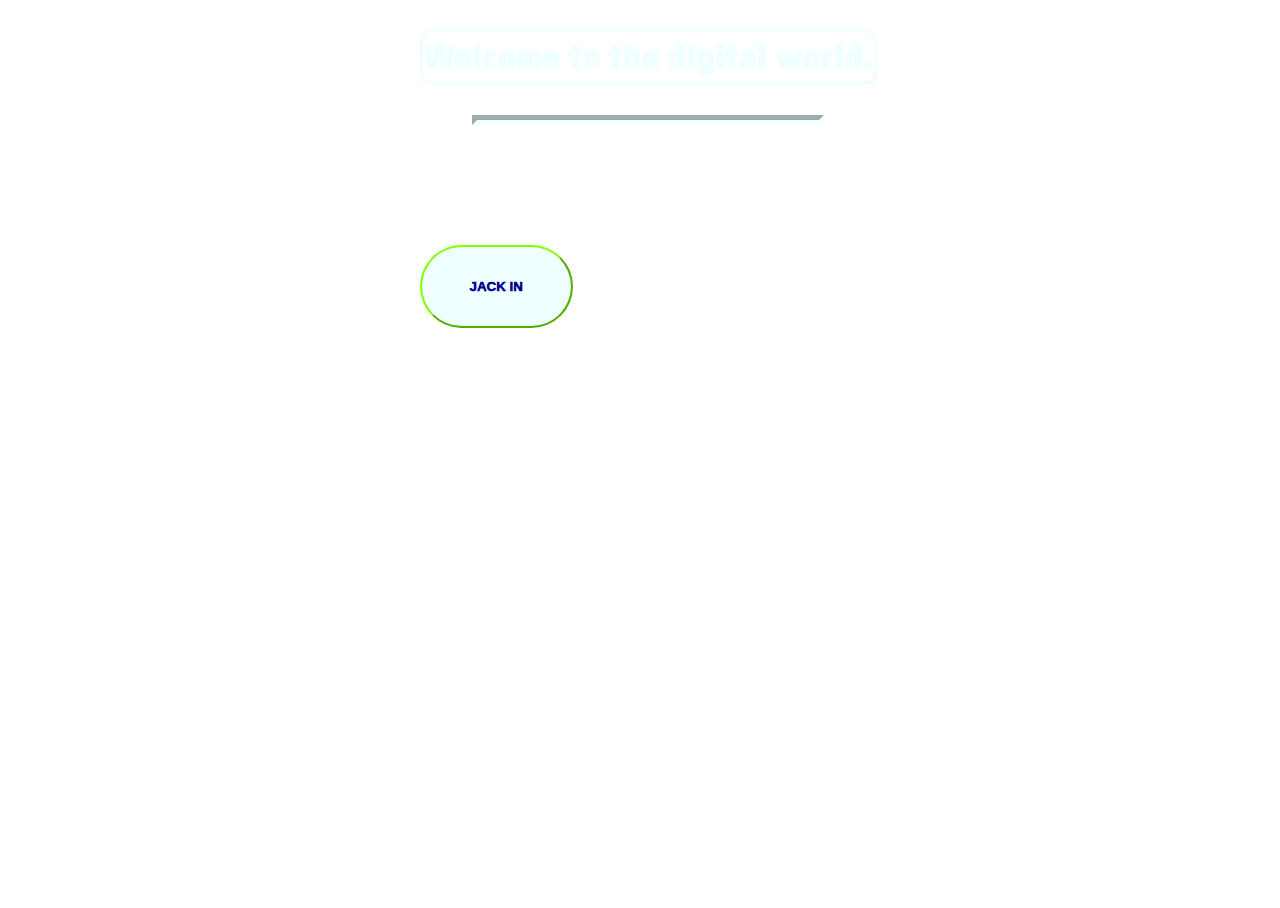
<file: index.html>
<!DOCTYPE html>
<html>

<head>
  <title>Startup</title>

  <!-- Google Fonts -->
  <link href="https://fonts.googleapis.com/css?family=Saira+Stencil+One&display=swap" rel="stylesheet">

  <!-- Bootstrap CSS from a CDN. This way you don't have to include the bootstrap file yourself -->
  <link rel="stylesheet" href="https://maxcdn.bootstrapcdn.com/bootstrap/4.0.0-alpha.6/css/bootstrap.min.css"
    integrity="sha384-rwoIResjU2yc3z8GV/NPeZWAv56rSmLldC3R/AZzGRnGxQQKnKkoFVhFQhNUwEyJ" crossorigin="anonymous">

    <style type="text/css">
      #mc_embed_signup {
        
        clear: left;
        font: 14px Helvetica, Arial, sans-serif;
      }

      /* Add your own Mailchimp form style overrides in your site stylesheet or in this style block.
We recommend moving this block and the preceding CSS link to the HEAD of your HTML file. */
    </style>

  <!-- Your own stylesheet -->
  <link rel="stylesheet" type="text/css" href="style.css">
</head>


<body>
  <header class="startup text-center text-white d-flex">
    <div class="container my-auto">
      <div class="row">
        <div class="col-lg-12 my-auto">
          <h1 class="display-4">Welcome to the digital world.</h1>
          <hr>
        </div>
        <div class="col-lg-12 my-auto">
          <!-- Begin Mailchimp Signup Form -->
         
         
          <div id="mc_embed_signup">
            <form
              action="https://gmail.us3.list-manage.com/subscribe/post?u=8bd5c1773a3e147e0c6add621&amp;id=7ef9c6f135"
              method="post" id="mc-embedded-subscribe-form" name="mc-embedded-subscribe-form" class="validate"
              target="_blank" novalidate>
              <div id="mc_embed_signup_scroll">
                
                
                <!-- real people should not fill this in and expect good things - do not remove this or risk form bot signups-->
                <div style="position: absolute; left: -5000px;" aria-hidden="true"><input type="text"
                    name="b_8bd5c1773a3e147e0c6add621_7ef9c6f135" tabindex="-1" value=""></div>
                <div class="clear"><input class="btn btn-primary btn-xl" type="submit" value="Jack in" name="subscribe" id="mc-embedded-subscribe"
                    class="button"></div>
              </div>
            </form>
          </div>

          <!--End mc_embed_signup-->
          
        </div>
      </div>
  </header>


</body>

</html>
</file>
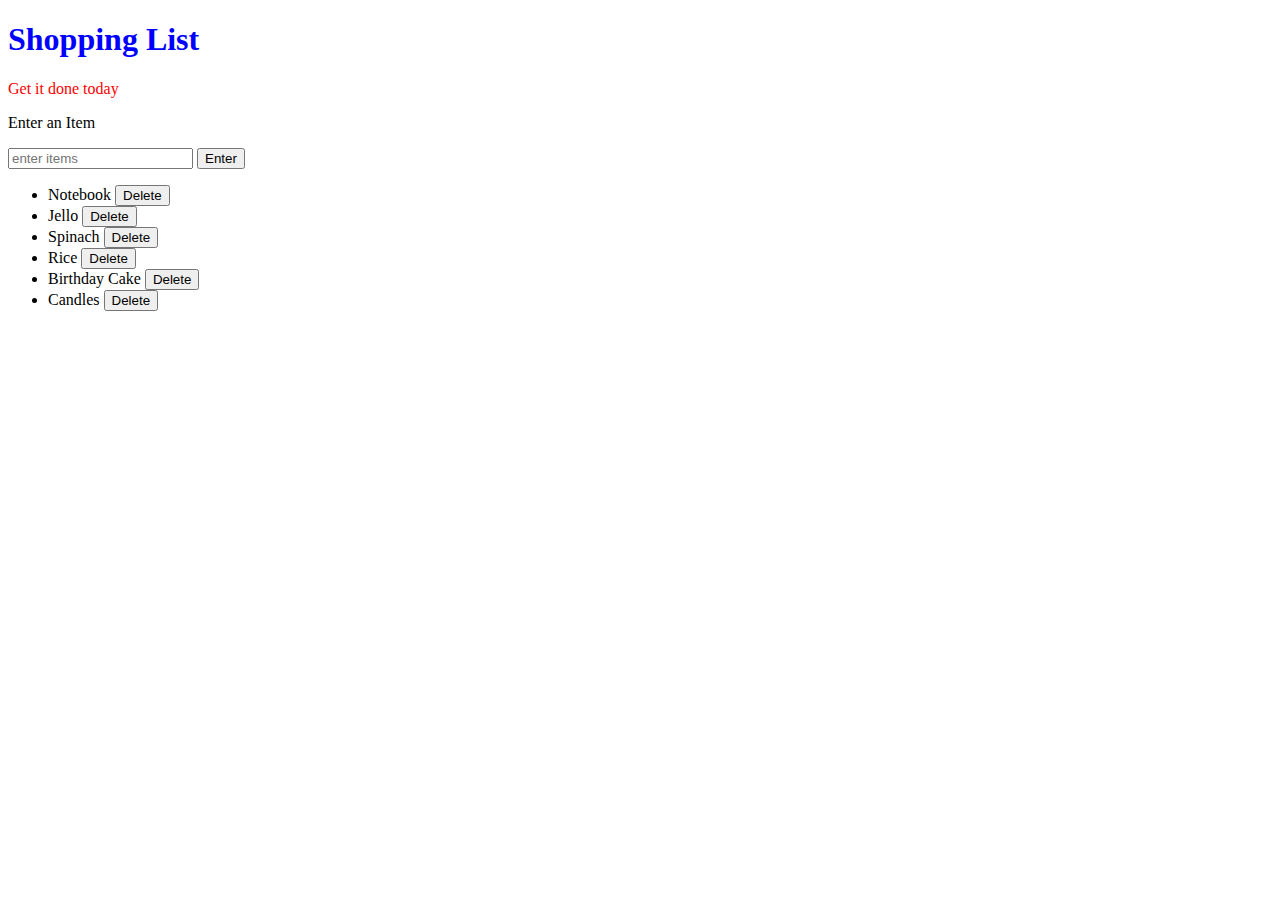
<file: S12 - JS DOM Manipulation/Index.html>
<!DOCTYPE html>
<html lang="en">

<head>
    <title>JavaScript and DOM</title>
    <link rel="stylesheet" href="style.css" type="text/css">
</head>

<body>
    <h1 class="bluecolor">Shopping List</h1>
    <p id="first">Get it done today</p>
    <p class="second">Enter an Item</p>
    <input id="userinput" type="text" placeholder="enter items">
    <button id="enter">Enter</button>
    <ul>
        <li random="23">Notebook <button class="delete">Delete</button></li>
        <li random="23">Jello <button class="delete">Delete</button></li>
        <li random="23">Spinach <button class="delete">Delete</button> </li>
        <li random="23">Rice <button class="delete">Delete</button></li>
        <li random="23">Birthday Cake <button class="delete">Delete</button></li>
        <li>Candles <button class="delete">Delete</button></li>
    </ul>
    <script type="text/javascript" src="script.js">    </script>
</body>

</html>
</file>
<file: style.css>
body,
html {
  width: 100%;
  height: 100%;
}
hr{
  max-width: 75%;
  border-width: 5px;
  border-color: azure;
}

body {
  font-family: 'Montserrat', sans-serif;
}
header.startup{
  background-position: center;
  background-image: url("https://www.howden.com/Howden/media/Howden/img/intelligent-solutions/digitalfingerprint.jpg");
  background-size:cover;
  height: 100%
}

header.startup hr{
  margin-top: 30px;
  margin-bottom: 120px;
}
.container{
  display: flex;
  justify-content: center;
  justify-items: center;
  height: 100%;
}

h1{
  font-size: 2rem;
  font-family:'Saira Stencil One', cursive;
}

.display-4{
  color: azure;
  border: 3px ;
  border-style: solid;
  border-radius:10px;
  border-color: azure;
  background-color: rgba(255, 255, 255, 0.1);
}
.btn {
  font-weight: 1000;
  text-transform: uppercase;
  border-radius: 150px;
  font-family: 'Montserrat', sans-serif;
}

.btn-xl{
  padding: 2rem 3rem;

}

.btn-primary{
  background-color: azure;
  border-color: chartreuse;
  color: darkblue;
}

.btn-primary:hover{
  border-width: 5px;
  border-color: chartreuse;
  cursor: pointer;
}
</file>
<file: S12 - JS DOM Manipulation/style.css>
h1{
    color: blue;
}
h2{
    font-family: 'Franklin Gothic Medium', 'Arial Narrow', Arial, sans-serif;
}

h1, h2{
    color: green;
}
li:hover{
    cursor: pointer; 
}

.bluecolor {
    color: blue;
}

li.done{
    color: green;
    text-decoration: line-through;
}

#first{
    color: red;
}
</file>
